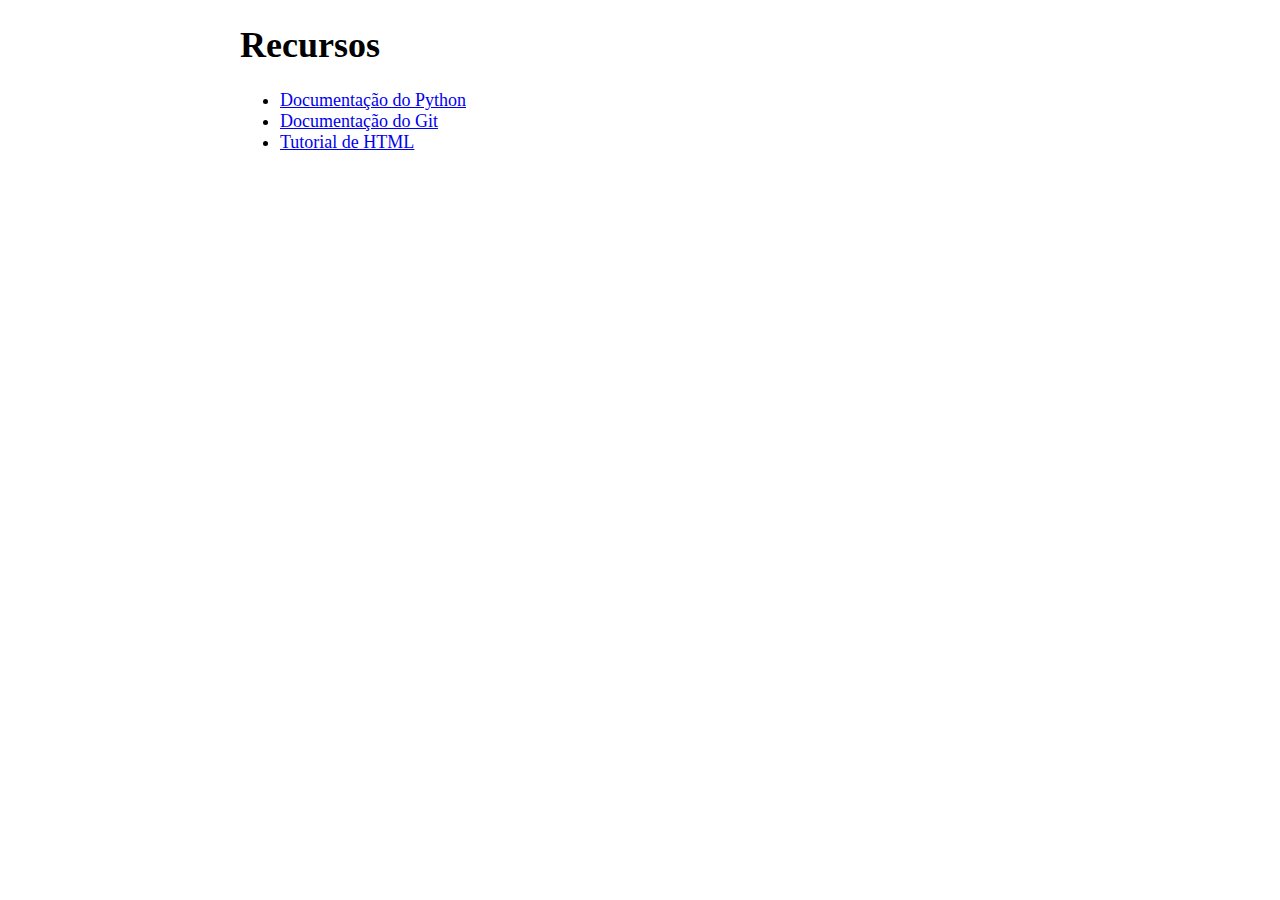
<file: Recursos-Github/src/recursos.html>
<!DOCTYPE html>
<html lang="en">
<head>
    <meta charset="UTF-8">
    <meta name="viewport" content="width=device-width, initial-scale=1.0">
    <link rel="stylesheet" type="text/css" href="../css/style.css">
    <link rel="icon" type="text/x-icon" href="../assets/Git.png">
    <title>Recursos</title>
</head>
<body>
    <h1>Recursos</h1>
    <ul id="links">
        <li><a href="https://docs.python.org/pt-br/3/tutorial/index.html">Documentação do Python</a></li>
        <li><a href="https://git-scm.com/doc">Documentação do Git</a></li>
        <li><a href="https://www.w3schools.com/html/">Tutorial de HTML</a></li>
    </ul>

</body>
</html>
</file>
<file: Recursos-Github/css/style.css>
body{
    max-width: 50rem;
    margin: auto;
    font-size: 18px;


}

img{
    max-width: 100%;
    height: auto;

}
</file>
